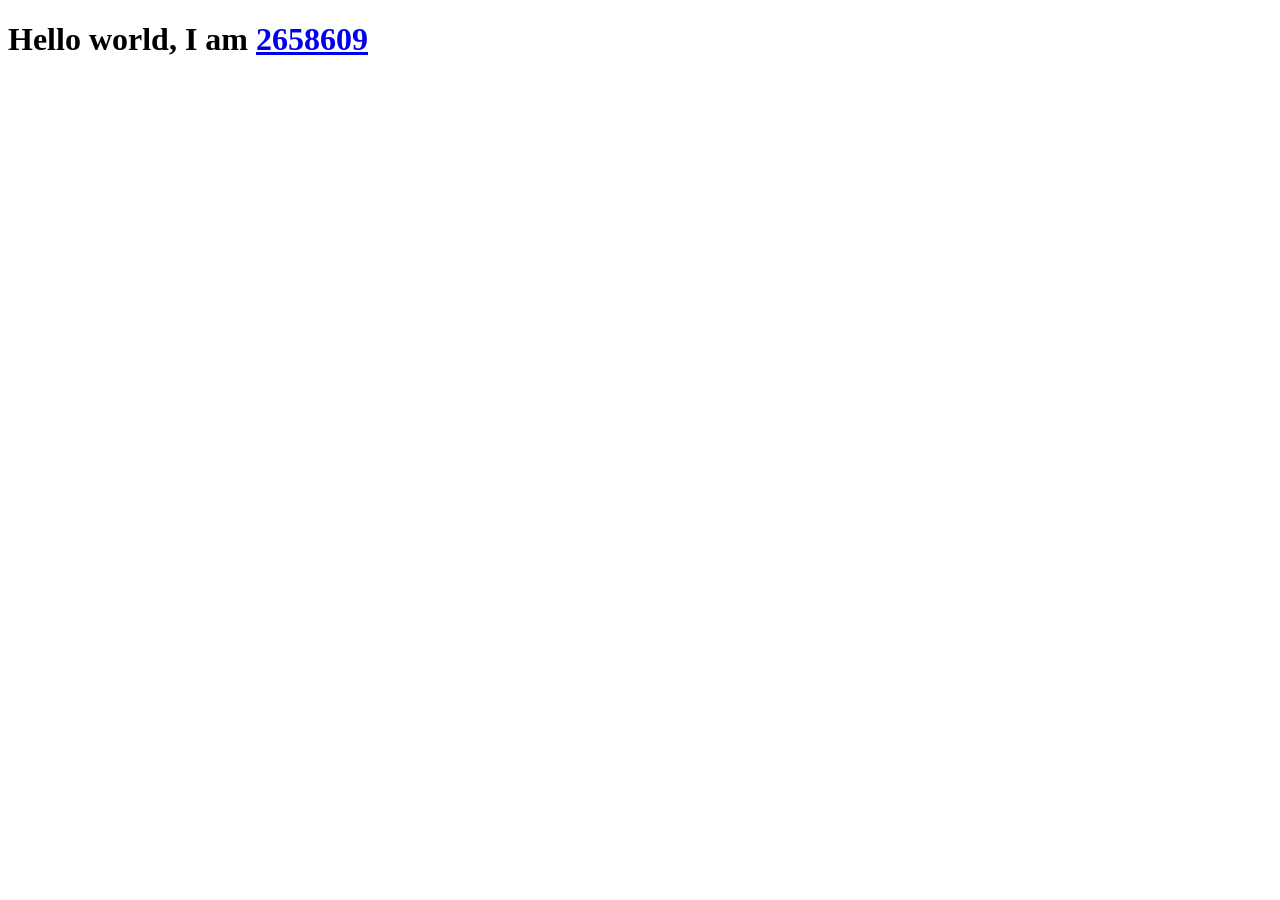
<file: index.html>
<!DOCTYPE html>
<html lang = "en">
<head>
    <meta charset="UTF-8">
    <meta http-equiv="X-UA-Compatible" content="IE=edge">
    <meta name = "viewport" content="width=device-width, initial scale=1.0">
    <title>My First File</title>
</head>
<body>
    <h1>
        Hello world, I am <a href = "2658609-lab2.html">2658609</a>
    </h1>
</body>
</file>
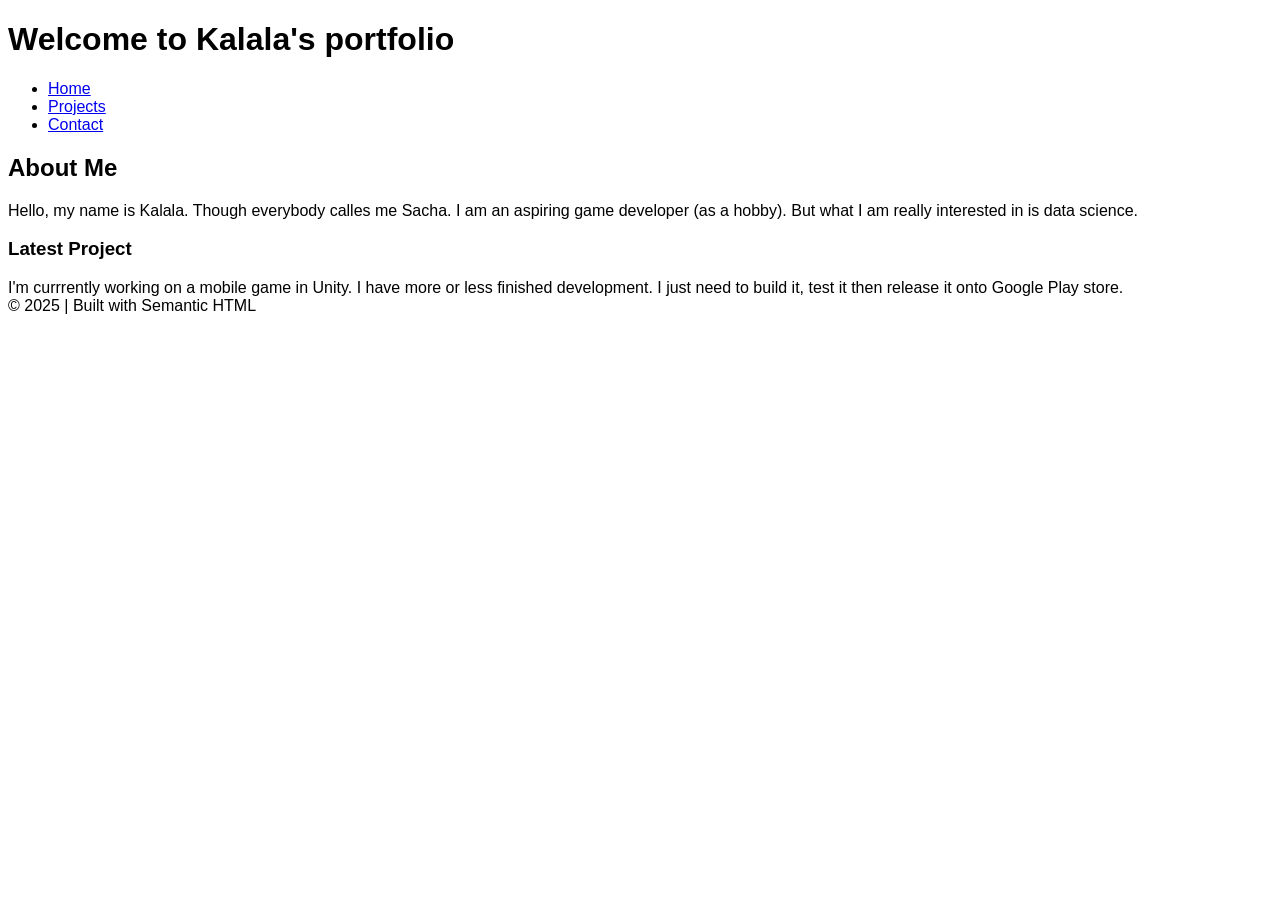
<file: 2658609-lab2.html>
<!DOCTYPE html>
<html lang = "en">
<head>
    <meta charset="UTF-8">
    <meta http-equiv="X-UA-Compatible" content="IE=edge">
    <meta name = "viewport" content="width=device-width, initial scale=1.0">
    <title>2658609-lab2</title>
    <link rel = "stylesheet" href = "2658609.css">
</head>
<header>
    <h1>
        Welcome to Kalala's portfolio
    </h1>
</header>

<nav>
    <ul>
        <li>
            <a href = "#">Home</a>
        </li>
        <li>
            <a href = "#">Projects</a>
        </li>
        <li>
            <a href = "#">Contact</a>
        </li>
    </ul>
</nav>

<main>
    <section>
        <h2>
            About Me
        </h2>
        <p>
            Hello, my name is Kalala. Though everybody calles me Sacha. I am an aspiring game developer (as a hobby). But what I am really interested in is data science.
        </p>
    </section>
    <article>
        <h3>
            Latest Project
        </h3>
        I'm currrently working on a mobile game in Unity. I have more or less finished development. I just need to build it, test it then release it onto Google Play store.
    </article>
</main>
<footer>
    © 2025 | Built with Semantic HTML
</footer>
</html>
</file>
<file: 2658609.css>
*{
    font-family: 'Lucida Sans', 'Lucida Sans Regular', 'Lucida Grande', 'Lucida Sans Unicode', Geneva, Verdana, sans-serif;
    
}
</file>
